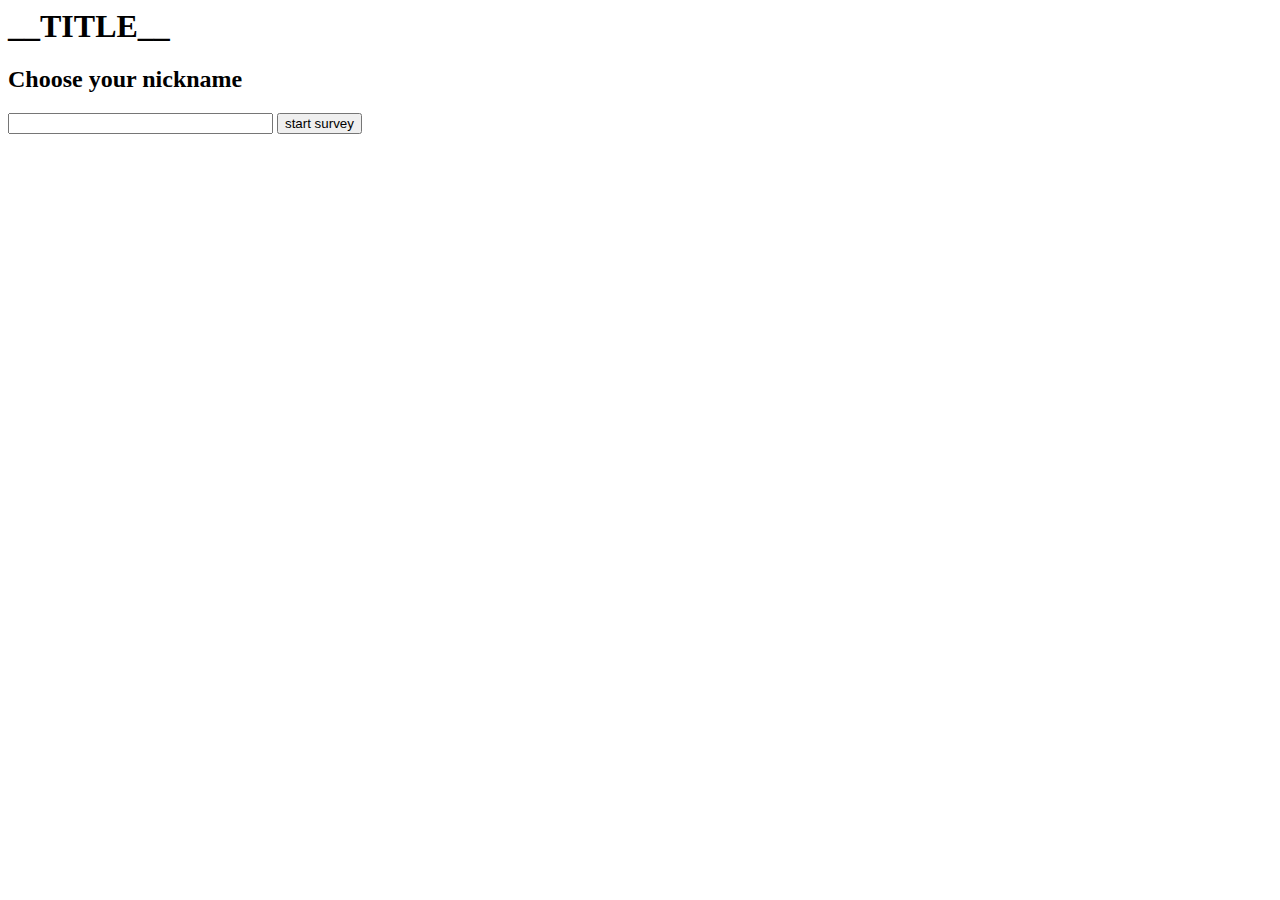
<file: app/template/index.html>
<html>
<head>
<meta http-equiv="Content-Type" content="text/html; charset=UTF-8">
<link rel="preconnect" href="https://fonts.gstatic.com">
<link href="https://fonts.googleapis.com/css2?family=Roboto+Condensed:wght@700&display=swap" rel="stylesheet">
</head>

<style type="text/css">
__CSS__
</style>

<body>

<h1>__TITLE__</h1>
<h2>Choose your nickname</h2>

<div>
<form action=choose.pl method=post>
<input class=button type=text name=nick size=30>
<input class=button type=submit name=submit value="start survey">
</form>
</div>

</body>
</html>
</file>
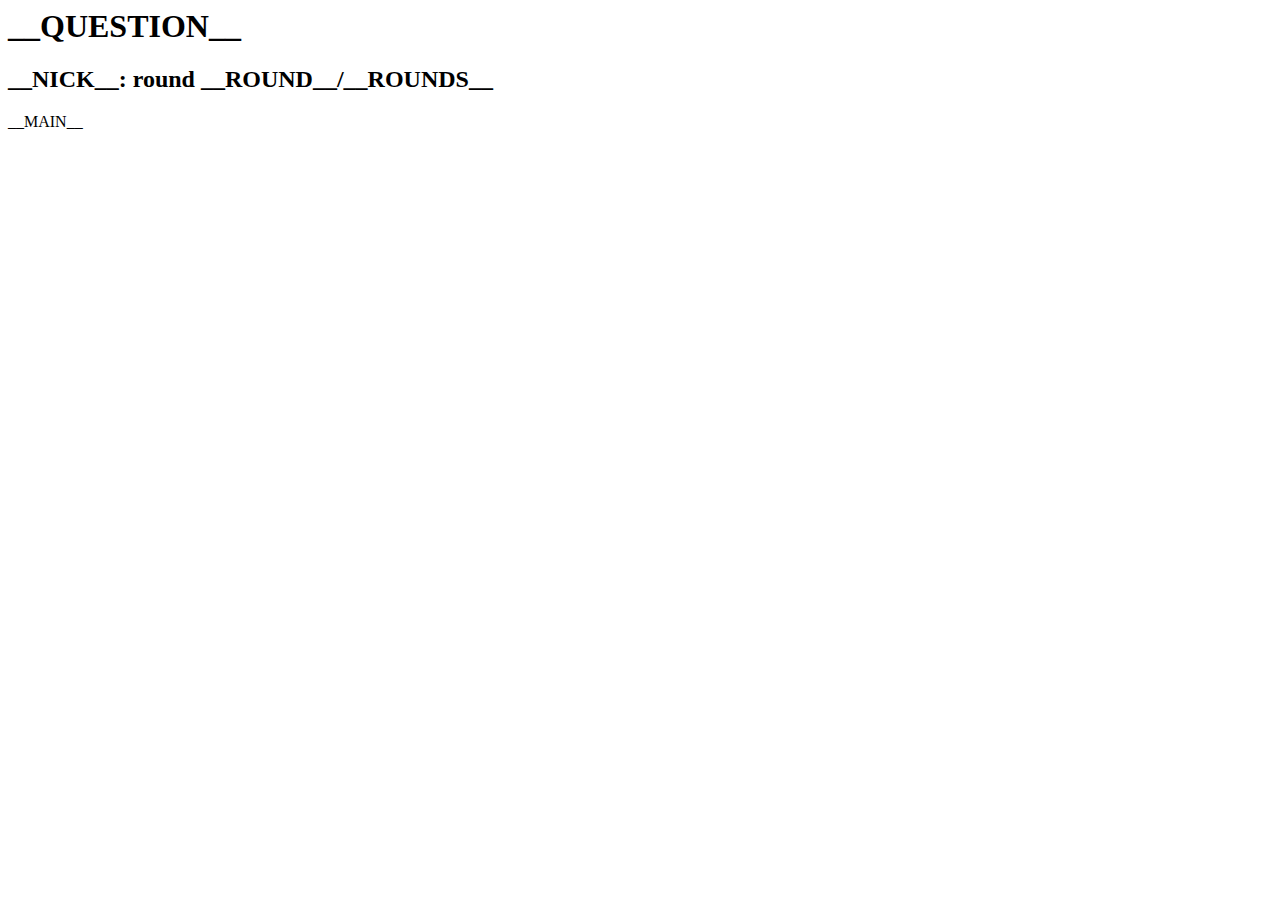
<file: app/template/choose.html>
<html>
<head>
<meta http-equiv="Content-Type" content="text/html; charset=UTF-8">
<link rel="preconnect" href="https://fonts.gstatic.com">
<link href="https://fonts.googleapis.com/css2?family=Roboto+Condensed:wght@700&display=swap" rel="stylesheet">
</head>

<style type="text/css">
__CSS__
</style>

<body>

<h1>__QUESTION__</h1>
<h2>__NICK__: round __ROUND__/__ROUNDS__</h2>

__MAIN__

</body>
</html>
</file>
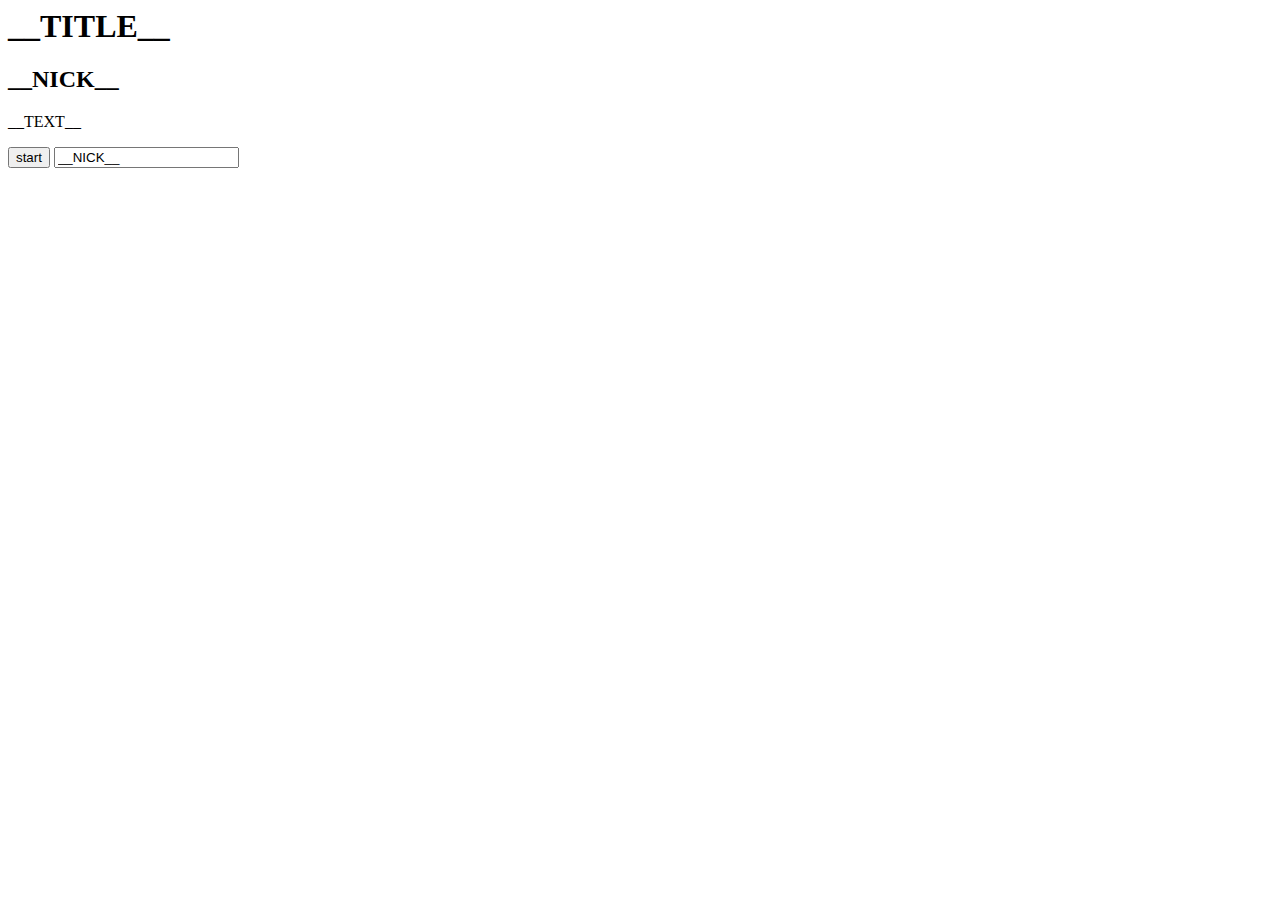
<file: app/template/desc.html>
<html>
<head>
<meta http-equiv="Content-Type" content="text/html; charset=UTF-8">
<link rel="preconnect" href="https://fonts.gstatic.com">
<link href="https://fonts.googleapis.com/css2?family=Roboto+Condensed:wght@700&display=swap" rel="stylesheet">
</head>

<style type="text/css">
__CSS__
</style>

<body>

<h1>__TITLE__</h1>
<h2>__NICK__</h2>

<p>
__TEXT__
</p>

<div>
<form action=choose.pl method=post>
<input class=button type=submit name=submit value="start">
<input class=hidden type=text name=nick value=__NICK__>
</form>
</div>

</body>
</html>
</file>
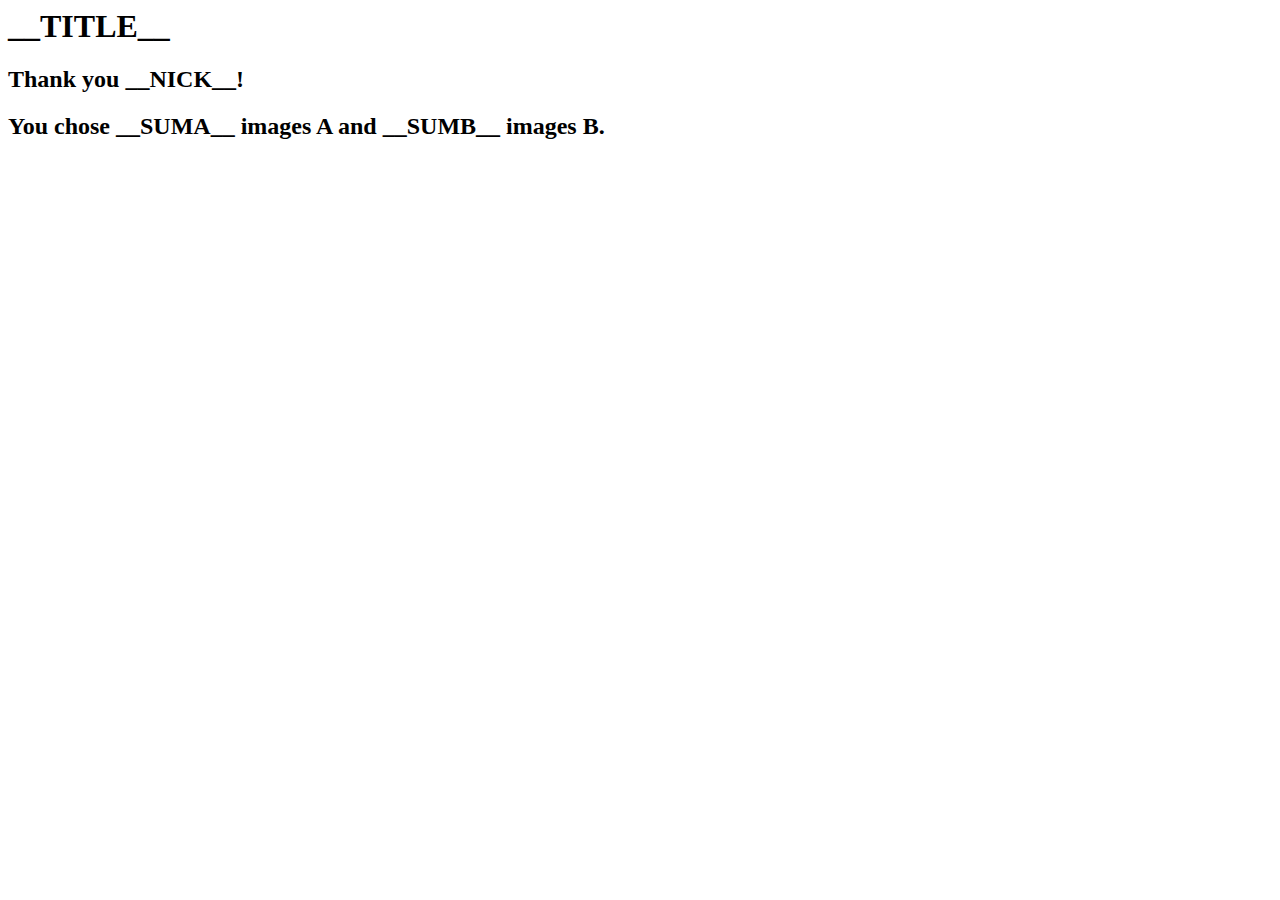
<file: app/template/result.html>
<html>
<head>
<meta http-equiv="Content-Type" content="text/html; charset=UTF-8">
<link rel="preconnect" href="https://fonts.gstatic.com">
<link href="https://fonts.googleapis.com/css2?family=Roboto+Condensed:wght@700&display=swap" rel="stylesheet">
</head>

<style type="text/css">
__CSS__
</style>

<body>

<h1>__TITLE__</h1>
<h2>Thank you __NICK__!</h2>
<h2>You chose __SUMA__ images A and __SUMB__ images B.</h2>

</body>
</html>
</file>
